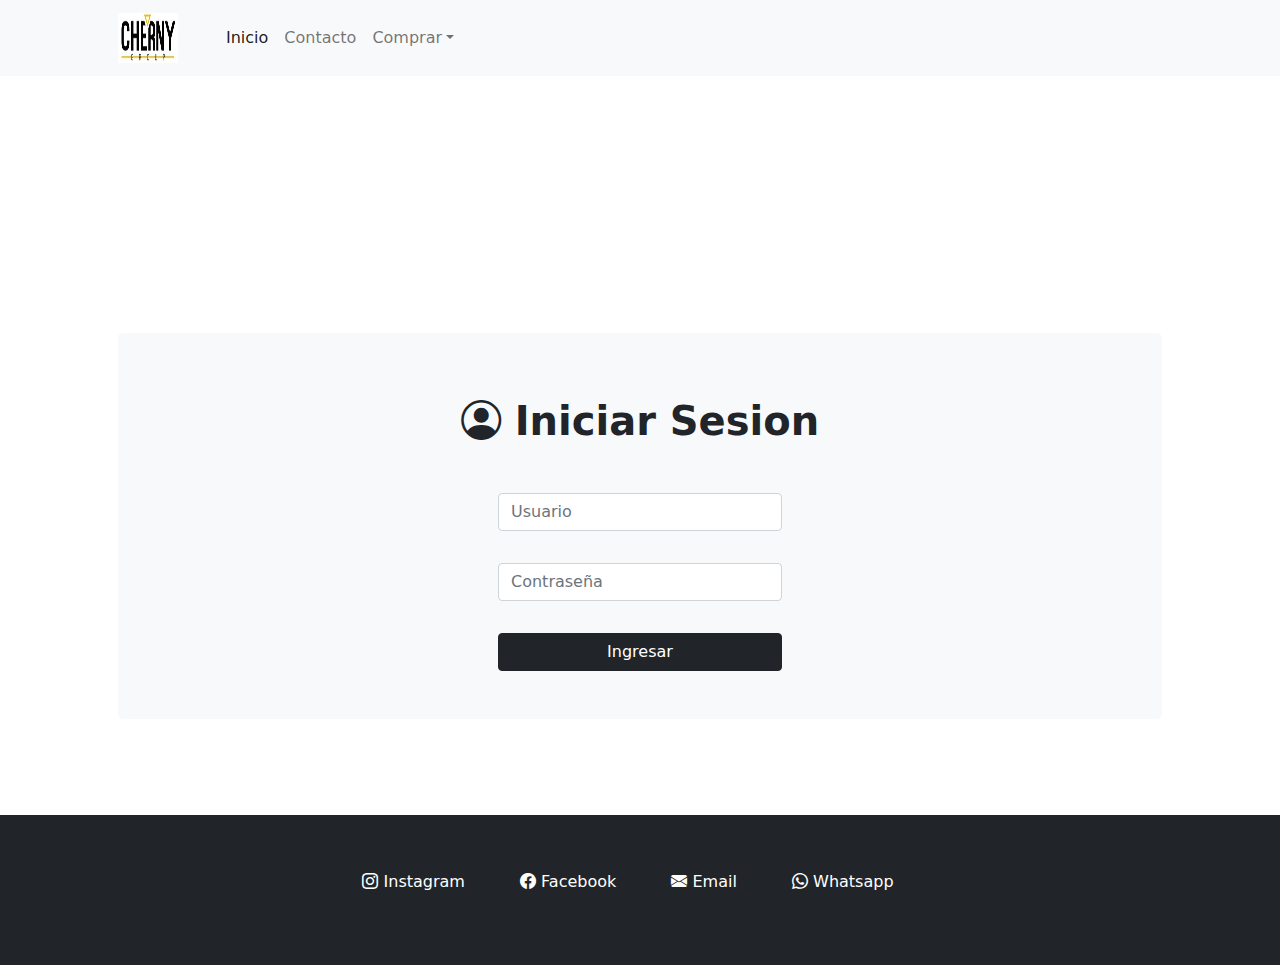
<file: login.html>
<!DOCTYPE html>
<html lang="en">
<head>
    <meta charset="utf-8">
    <meta name="viewport" content="width=device-width, initial-scale=1, shrink-to-fit=no">
    <link rel="icon" type="image/x-icon" href="assets/img/company_logo.jpg">
    <link href="https://cdn.jsdelivr.net/npm/bootstrap-icons@1.5.0/font/bootstrap-icons.css" rel="stylesheet" />
    <link href="css/styles.css" rel="stylesheet">
    <title>Iniciar Sesion</title>
</head>

<body>
    <!-- BARRA DE NAVEGACION-->
    <nav class="navbar navbar-expand-lg navbar-light bg-light">
        <div class="container px-4 px-lg-5">
            <img src="./assets/img/company_logo.jpg" alt="" class="navbar-brand" width="60px" height="60px">
            <button class="navbar-toggler" type="button" data-bs-toggle="collapse"
                data-bs-target="#navbarSupportedContent" aria-controls="navbarSupportedContent" aria-expanded="false"
                aria-label="Toggle navigation"><span class="navbar-toggler-icon"></span></button>
            <div class="collapse navbar-collapse" id="navbarSupportedContent">
                <ul class="navbar-nav me-auto mb-2 mb-lg-0 ms-lg-4">
                    <li class="nav-item"><a class="nav-link active" aria-current="page" href="#">Inicio</a>
                    </li>
                    <li class="nav-item"><a class="nav-link" href="#!">Contacto</a></li>
                    <li class="nav-item dropdown">
                        <a class="nav-link dropdown-toggle" id="navbarDropdown" href="#" role="button"
                            data-bs-toggle="dropdown" aria-expanded="false">Comprar</a>
                        <ul class="dropdown-menu" aria-labelledby="navbarDropdown">
                            <li><a class="dropdown-item" href="#"><i class="bi bi-shop"></i> Productos</a></li>
                            <li>
                                <hr class="dropdown-divider" />
                            </li>
                            <li><a class="dropdown-item" href="#"><i class="bi bi-bicycle"></i> Bicicletas</a></li>
                        </ul>
                    </li>
                </ul>
                <button class="btn btn-dark visually-hidden" id="close">Salir</button>
            </div>
        </div>
    </nav>
    <!-- HEADER-->
    <header class="bg-white py-5">
        <div class="container px-4 px-lg-5 my-1">
            <div class="text-center text-white">
                <h1 class="display-4 fw-bolder">Bienvenido a Bike Forever</h1>
                <p class="lead fw-normal text-white-50 mb-0">With this shop hompeage template</p>
            </div>
        </div>
    </header>
    <!-- SECTION-->
    <section class="py-5">
        <div class="container px-5">
            <div class="bg-light rounded-3 py-5 px-4 px-md-5 mb-5">
                <div class="text-center mb-5">
                    <div class="feature bg-primary bg-gradient text-white rounded-3 mb-3">
                    </div>
                    <h1 class="fw-bolder"><i class="bi bi-person-circle"></i> Iniciar Sesion</h1>
                    <p class="lead fw-normal text-muted mb-0"></p>
                </div>
                <div class="row gx-5 justify-content-center">
                    <div class="col-lg-8 col-xl-4">
                        <form>
                            <div class="row mb-3">
                                <div class="col-sm-12">
                                    <input type="text" class="form-control" name="nameUser" id="user" placeholder="Usuario">
                                    <p id="errUser"></p>
                                </div>
                            </div>
                            <div class="row mb-3">
                                <div class="col-sm-12">
                                    <input type="password" class="form-control" name="password" id="password" placeholder="Contraseña">
                                    <p id="errPassword"></p>
                                </div>
                            </div>         
                            <!-- <div class="alert alert-danger visually-hidden" role="alert" id="err"></div> -->
                            <p id="err"></p>
                            <button type="button" class="btn btn-dark mt-auto col-sm-12"
                                onclick="validateForm();" id="loginButton">Ingresar</button>
                        </form>
                    </div>
                </div>
            </div>
        </div>
    </section>

    <!-- FOOTER-->
    <footer class="text-center text-white bg-dark">
        <div class="text-center p-3 bg-dark">
            <div class="text-center p-3 bg-dark"> 
            </div>

            <section class="text-center mb-5">
                <a href="" class="btn btn-outline-dark text-white me-4"><i class="bi bi-instagram"></i> Instagram</a>

                <a href="" class="btn btn-outline-dark text-white me-4"><i class="bi bi-facebook"></i> Facebook</a>

                <a href="" class="btn btn-outline-dark text-white me-4"><i class="bi bi-envelope-fill"></i> Email</a>

                <a href="" class="btn btn-outline-dark text-white me-4"><i class="bi bi-whatsapp"></i> Whatsapp</a>
            </section>
        </div>
    </footer>
    <!-- SCRIPTS -->
    <script src="https://cdn.jsdelivr.net/npm/bootstrap@5.1.3/dist/js/bootstrap.bundle.min.js"></script>
    <script src="js/app.js"></script>
</body>
</html>
</file>
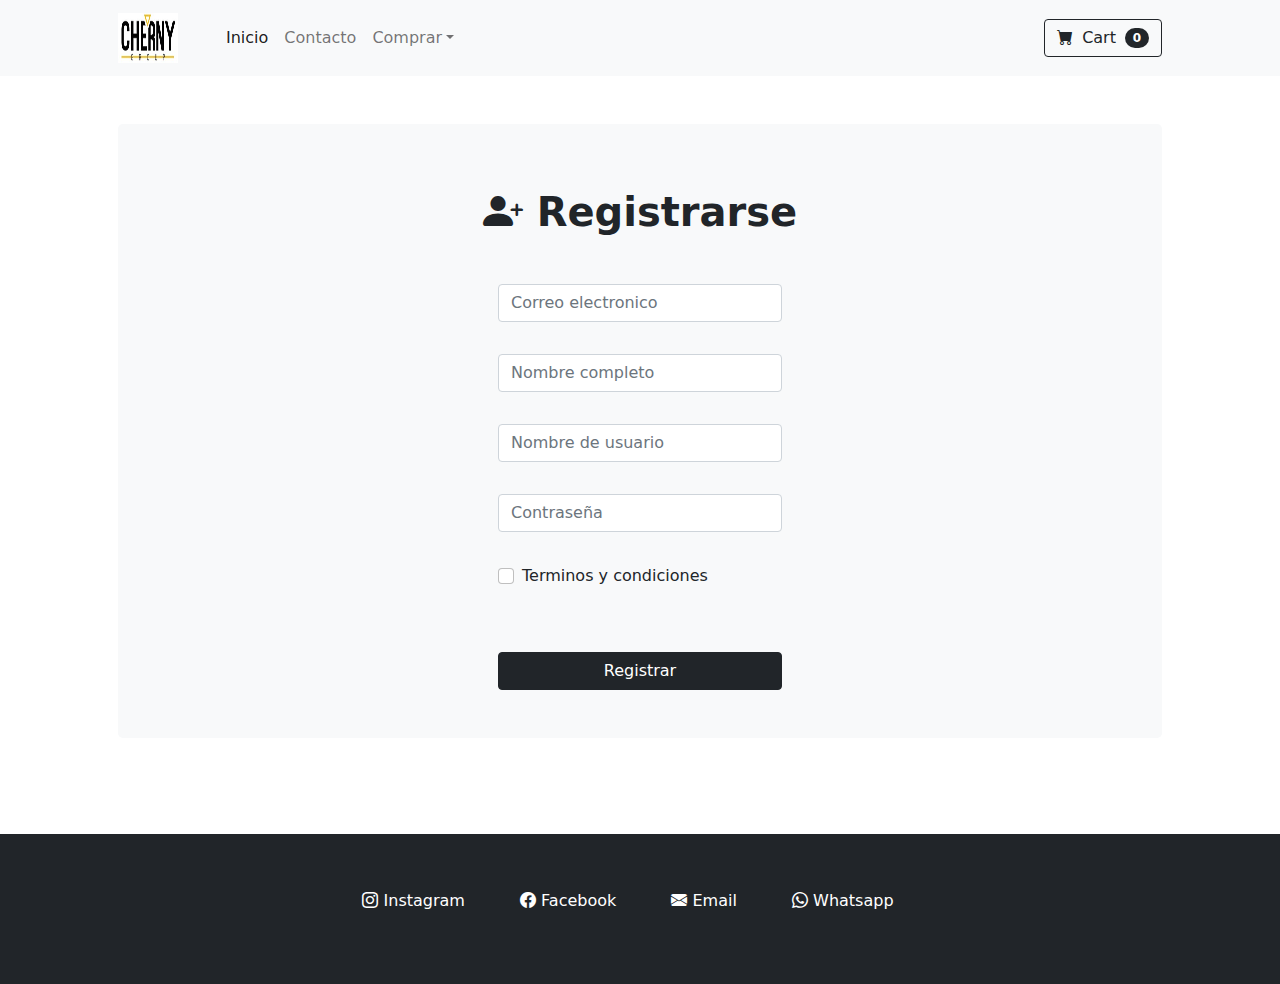
<file: register.html>
<!DOCTYPE html>
<html lang="en">
<head>
    <meta charset="utf-8">
    <meta name="viewport" content="width=device-width, initial-scale=1, shrink-to-fit=no">
    <link rel="icon" type="image/x-icon" href="assets/img/company_logo.jpg">
    <link href="https://cdn.jsdelivr.net/npm/bootstrap-icons@1.5.0/font/bootstrap-icons.css" rel="stylesheet">
    <link href="css/styles.css" rel="stylesheet">
    <title>Register</title>
</head>

<body>
    <!-- BARRA DE NAVEGACION -->
    <nav class="navbar navbar-expand-lg navbar-light bg-light">
        <div class="container px-4 px-lg-5">
            <img src="./assets/img/company_logo.jpg" alt="" class="navbar-brand" width="60px" height="60px">
            <button class="navbar-toggler" type="button" data-bs-toggle="collapse"
                data-bs-target="#navbarSupportedContent" aria-controls="navbarSupportedContent" aria-expanded="false"
                aria-label="Toggle navigation"><span class="navbar-toggler-icon"></span></button>
            <div class="collapse navbar-collapse" id="navbarSupportedContent">
                <ul class="navbar-nav me-auto mb-2 mb-lg-0 ms-lg-4">
                    <li class="nav-item"><a class="nav-link active" aria-current="page" href="#">Inicio</a>
                    </li>
                    <li class="nav-item"><a class="nav-link" href="#!">Contacto</a></li>
                    <li class="nav-item dropdown">
                        <a class="nav-link dropdown-toggle" id="navbarDropdown" href="#" role="button"
                            data-bs-toggle="dropdown" aria-expanded="false">Comprar</a>
                        <ul class="dropdown-menu" aria-labelledby="navbarDropdown">
                            <li><a class="dropdown-item" href="#"><i class="bi bi-shop"></i> Productos</a></li>
                            <li>
                                <hr class="dropdown-divider">
                            </li>
                            <li><a class="dropdown-item" href="#"><i class="bi bi-bicycle"></i> Bicicletas</a></li>
                        </ul>
                    </li>
                </ul>
                <form class="d-flex">
                    <button class="btn btn-outline-dark" type="submit">
                        <i class="bi-cart-fill me-1"></i>
                        Cart
                        <span class="badge bg-dark text-white ms-1 rounded-pill">0</span>
                    </button>
                </form>
            </div>
        </div>
    </nav>
    <!-- HEADER -->
    <!-- <header class="bg-dark py-5">
        <div class="container px-4 px-lg-5 my-5">
            <div class="text-center text-white">
                <h1 class="display-4 fw-bolder">Shop in style</h1>
                <p class="lead fw-normal text-white-50 mb-0">With this shop hompeage template</p>
            </div>
        </div>
    </header> -->
    <!-- FORMULARIO DE REGISTER -->
    <section class="py-5">
        <div class="container px-5">
            <div class="bg-light rounded-3 py-5 px-4 px-md-5 mb-5">
                <div class="text-center mb-5">
                    <div class="feature bg-primary bg-gradient text-white rounded-3 mb-3">
                    </div>
                    <h1 class="fw-bolder"><i class="bi bi-person-plus-fill"></i> Registrarse</h1>
                    <p class="lead fw-normal text-muted mb-0"></p>
                </div>
                <div class="row gx-5 justify-content-center">
                    <div class="col-lg-8 col-xl-4">
                        <form>
                            <div class="row mb-3">
                                <div class="col-sm-12">
                                    <input type="email" class="form-control" name="email" id="email" placeholder="Correo electronico">
                                    <p id="errEmail"></p>
                                </div>
                            </div>
                            <div class="row mb-3">
                                <div class="col-sm-12">
                                    <input type="text" class="form-control" name="name" id="name" placeholder="Nombre completo">
                                    <p id="errName"></p>
                                </div>
                            </div>
                            <div class="row mb-3">
                                <div class="col-sm-12">
                                    <input type="text" class="form-control" name="user" id="user" placeholder="Nombre de usuario">
                                    <p id="errUser"></p>
                                </div>
                            </div>
                            <div class="row mb-3">
                                <div class="col-sm-12">
                                    <input type="password" class="form-control" id="password" placeholder="Contraseña">
                                    <p id="errPassword"></p>
                                </div>
                            </div>
                            <div class="form-check">
                                <input class="form-check-input" type="checkbox" value="" id="terms">
                                <label class="form-check-label" for="terms">Terminos y condiciones</label>
                                <p id="errCheck"></p>
                              </div>
                            <!-- <div class="alert alert-danger mt-3 visually-hidden" role="alert" id="err"></div> -->
                            <p id="err"></p>
                            <button type="button" class="btn btn-dark mt-5 col-sm-12" onclick="buttonRegister();" id= "registerButton">Registrar</button>
                        </form>
                    </div>
                </div>
            </div>
        </div>
    </section>
    <!-- FOOTER -->
    <footer class="text-center text-white bg-dark">
        <div class="text-center p-3 bg-dark">
            <div class="text-center p-3 bg-dark"> 
            </div>

            <section class="text-center mb-5">
                <a href="" class="btn btn-outline-dark text-white me-4"><i class="bi bi-instagram"></i> Instagram</a>

                <a href="" class="btn btn-outline-dark text-white me-4"><i class="bi bi-facebook"></i> Facebook</a>

                <a href="" class="btn btn-outline-dark text-white me-4"><i class="bi bi-envelope-fill"></i> Email</a>

                <a href="" class="btn btn-outline-dark text-white me-4"><i class="bi bi-whatsapp"></i> Whatsapp</a>
            </section>
        </div>
    </footer>
    <!-- SCRIPTS-->
    <script src="https://cdn.jsdelivr.net/npm/bootstrap@5.1.3/dist/js/bootstrap.bundle.min.js"></script>
    <script src="js/app.js"></script>
</body>

</html>
</file>
